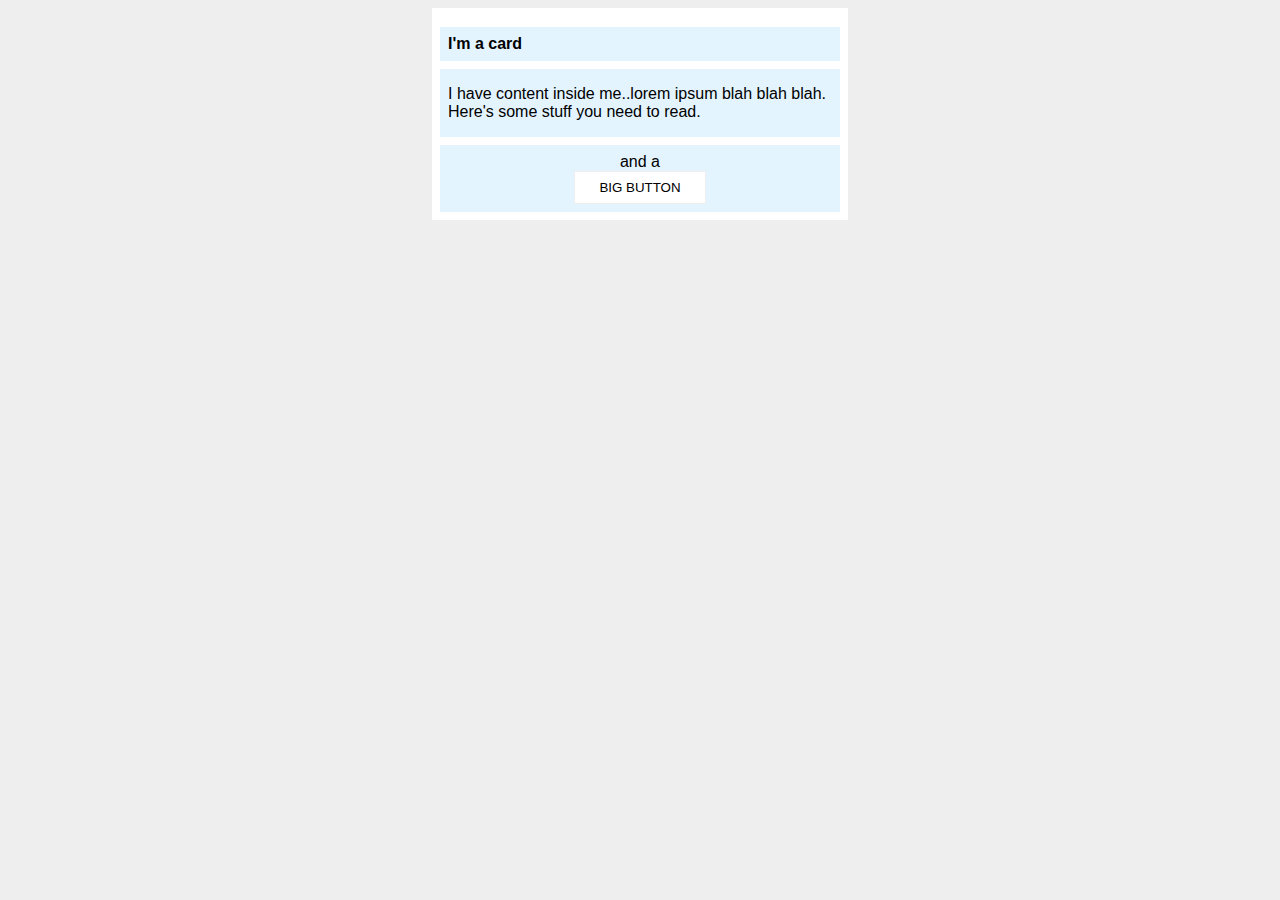
<file: foundations/block-and-inline/02-margin-and-padding-2/index.html>
<!DOCTYPE html>
<html lang="en">
  <head>
    <meta charset="UTF-8">
    <meta http-equiv="X-UA-Compatible" content="IE=edge">
    <meta name="viewport" content="width=device-width, initial-scale=1.0">
    <title>Margin and Padding exercise 2</title>
    <link rel="stylesheet" href="style.css">
  </head>
  <body>
    <div class="card">
      <h1 class="title">I'm a card</h1>
      <div class="content">I have content inside me..lorem ipsum blah blah blah. Here's some stuff you need to read.</div>
      <div class="button-container">and a<button>BIG BUTTON</button></div>
    </div>
  </body>
</html>
</file>
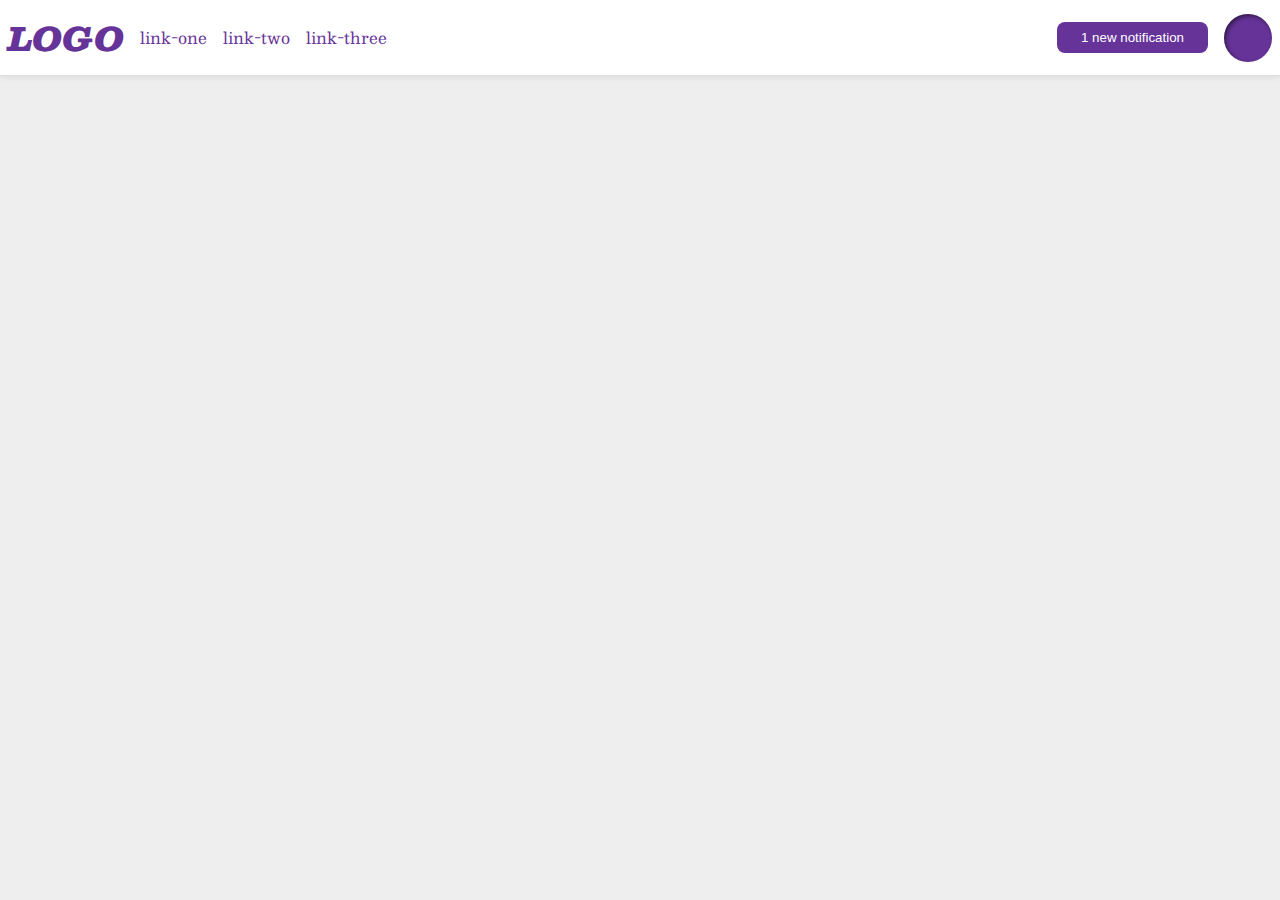
<file: foundations/flex/03-flex-header-2/index.html>
<!DOCTYPE html>
<html lang="en">
  <head>
    <meta charset="UTF-8">
    <meta http-equiv="X-UA-Compatible" content="IE=edge">
    <meta name="viewport" content="width=device-width, initial-scale=1.0">
    <title>Flex Header 2</title>
    <link rel="stylesheet" href="style.css">
  </head>
  <body>
    <div class="header">
      <div class="header-sub">
        <div class="logo">
          LOGO
        </div>
        <ul class="links">
          <li><a href="https://google.com">link-one</a></li>
          <li><a href="https://google.com">link-two</a></li>
          <li><a href="https://google.com">link-three</a></li>
        </ul>
      </div>
      <div class="header-sub">
        <button class="notifications">
          1 new notification
        </button>
        <div class="profile-image"></div>
      </div>
    </div>
  </body>
</html>
</file>
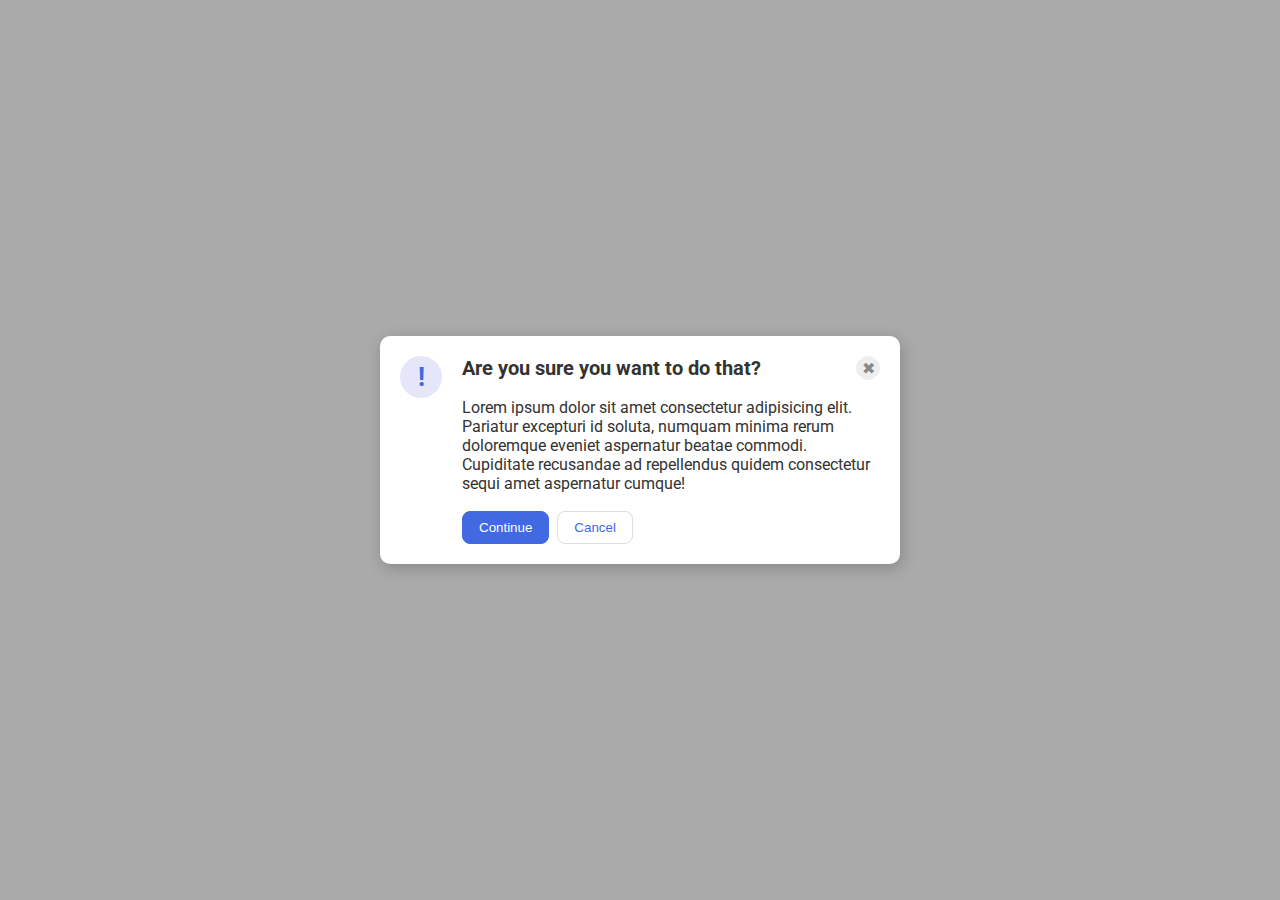
<file: foundations/flex/05-flex-modal/index.html>
<!DOCTYPE html>
<html lang="en">

<head>
  <meta charset="UTF-8">
  <meta http-equiv="X-UA-Compatible" content="IE=edge">
  <meta name="viewport" content="width=device-width, initial-scale=1.0">
  <link rel="stylesheet" href="style.css">
  <title>Modal</title>
</head>

<body>
  <div class="modal">
    <div class="icon">!</div>
    <div class="wrapper">
      <div class="header">
        Are you sure you want to do that?
        <button class="close-button">✖</button>
      </div>
      <div class="text">Lorem ipsum dolor sit amet consectetur adipisicing elit. Pariatur excepturi id soluta, numquam
        minima rerum doloremque eveniet aspernatur beatae commodi. Cupiditate recusandae ad repellendus quidem
        consectetur sequi amet aspernatur cumque!</div>

      <div class="buttons">
        <button class="continue">Continue</button>
        <button class="cancel">Cancel</button>
      </div>
    </div>
  </div>
</body>

</html>
</file>
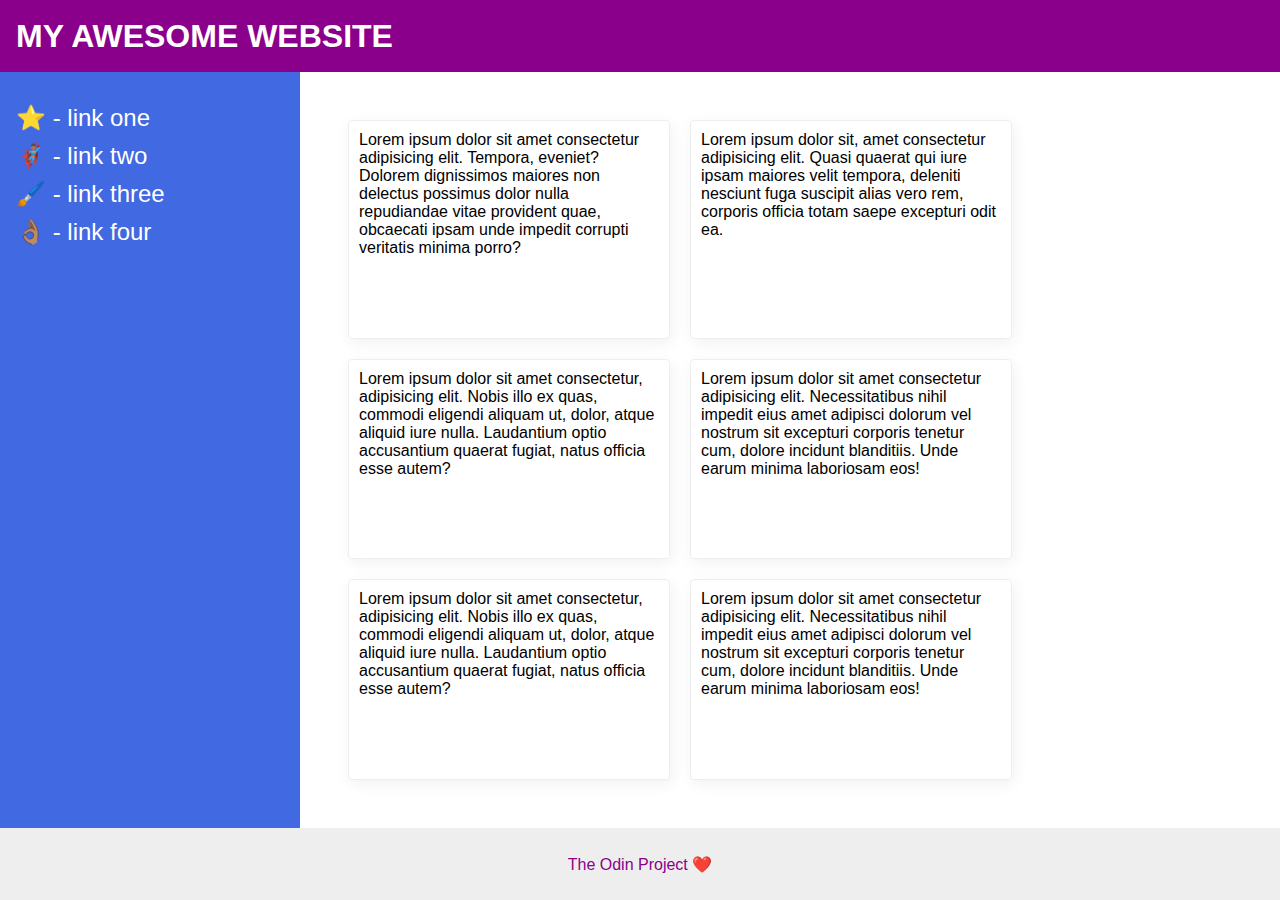
<file: foundations/flex/07-flex-layout-2/index.html>
<!DOCTYPE html>
<html lang="en">
  <head>
    <meta charset="UTF-8">
    <meta http-equiv="X-UA-Compatible" content="IE=edge">
    <meta name="viewport" content="width=device-width, initial-scale=1.0">
    <title>The Holy Grail</title>
    <link rel="stylesheet" href="style.css">
  </head>
  <body>
    <div class="header">
      MY AWESOME WEBSITE
    </div>
    <div class="middle">
      <div class="sidebar">
        <ul>
          <li><a href="#">⭐ - link one</a></li>
          <li><a href="#">🦸🏽‍♂️ - link two</a></li>
          <li><a href="#">🖌️ - link three</a></li>
          <li><a href="#">👌🏽 - link four</a></li>
        </ul>
      </div>

      <div class="cards">
        <div class="card">Lorem ipsum dolor sit amet consectetur adipisicing elit. Tempora, eveniet? Dolorem dignissimos maiores non delectus possimus dolor nulla repudiandae vitae provident quae, obcaecati ipsam unde impedit corrupti veritatis minima porro?</div>
        <div class="card">Lorem ipsum dolor sit, amet consectetur adipisicing elit. Quasi quaerat qui iure ipsam maiores velit tempora, deleniti nesciunt fuga suscipit alias vero rem, corporis officia totam saepe excepturi odit ea.</div>
        <div class="card">Lorem ipsum dolor sit amet consectetur, adipisicing elit. Nobis illo ex quas, commodi eligendi aliquam ut, dolor, atque aliquid iure nulla. Laudantium optio accusantium quaerat fugiat, natus officia esse autem?</div>
        <div class="card">Lorem ipsum dolor sit amet consectetur adipisicing elit. Necessitatibus nihil impedit eius amet adipisci dolorum vel nostrum sit excepturi corporis tenetur cum, dolore incidunt blanditiis. Unde earum minima laboriosam eos!</div>
        <div class="card">Lorem ipsum dolor sit amet consectetur, adipisicing elit. Nobis illo ex quas, commodi eligendi aliquam ut, dolor, atque aliquid iure nulla. Laudantium optio accusantium quaerat fugiat, natus officia esse autem?</div>
        <div class="card">Lorem ipsum dolor sit amet consectetur adipisicing elit. Necessitatibus nihil impedit eius amet adipisci dolorum vel nostrum sit excepturi corporis tenetur cum, dolore incidunt blanditiis. Unde earum minima laboriosam eos!</div>
      </div>
    </div>
    <div class="footer">
      The Odin Project ❤️
    </div>
  </body>
</html>
</file>
<file: foundations/block-and-inline/02-margin-and-padding-2/style.css>
body {
  background: #eee;
  font-family: sans-serif;
}

.card {
  width: 400px;
  background: #fff;
  margin: 0 auto;
  padding: 8px;
  
}

.title {
  background: #e3f4ff;
  font-size: 16px;
  display: block;
  padding: 8px;
  margin-bottom: 0
}

.content {
  background: #e3f4ff;
  padding: 16px 8px;
  margin: 8px 0
}

.button-container {
  background: #e3f4ff;
  padding: 8px;
  text-align: center;
}


button {
  background: white;
  border: 1px solid #eee;
  display:block;
  /*! width: 352px; */
  margin: 0 auto;
  padding: 8px 24px;
}
</file>
<file: foundations/flex/03-flex-header-2/style.css>
/* this is some magical font-importing.  
you'll learn about it later. */
@import url('https://fonts.googleapis.com/css2?family=Besley:ital,wght@0,400;1,900&display=swap');

body {
  margin: 0;
  background: #eee;
  font-family: Besley, serif;
}

.header {
  background: white;
  border-bottom: 1px solid #ddd;
  box-shadow: 0 0 8px rgba(0,0,0,.1);
  display: flex;
  justify-content: space-between;
  align-items: center;
  padding: 8px;
}

.profile-image {
  background: rebeccapurple;
  box-shadow: inset 2px 2px 4px rgba(0,0,0,.5);
  border-radius: 50%;
  width: 48px;
  height: 48px;
}

.logo {
  color: rebeccapurple;
  font-size: 32px;
  font-weight: 900;
  font-style: italic;
}

button {
  border: none;
  border-radius: 8px;
  background: rebeccapurple;
  color: white;
  padding: 8px 24px;
}

a {
  /* this removes the line under our links */
  text-decoration: none;
  color: rebeccapurple;
}

ul {
  list-style-type: none;
  display: flex;
  gap: 16px;
  padding: 0;
}

.header-sub{
  display: flex;
  gap: 16px;
  align-items: center;
}
</file>
<file: foundations/flex/05-flex-modal/style.css>
@import url('https://fonts.googleapis.com/css2?family=Roboto:wght@400;700&display=swap');

html, body {
  height: 100%;
}

body {
  font-family: Roboto, sans-serif;
  margin: 0;
  background: #aaa;
  color: #333;
  /* I'll give you this one for free lol */
  display: flex;
  align-items: center;
  justify-content: center;
}

.modal {
  background: white;
  width: 480px;
  border-radius: 10px;
  box-shadow: 2px 4px 16px rgba(0,0,0,.2);
  display: flex;
  padding: 20px;
  gap: 20px;
}

.wrapper {
  gap: 18px;
}

.buttons {
  display: flex;
  gap: 8px;
}

.header {
  display: flex;
  justify-content: space-between;
  font-weight: bold;
  font-size: 1.25em;
  align-items: center;
}

.wrapper {
  display: flex;
  flex-direction: column;
}

.icon {
  color: royalblue;
  font-size: 26px;
  font-weight: 700;
  background: lavender;
  width: 42px;
  height: 42px;
  border-radius: 50%;
  display: flex;
  align-items: center;
  justify-content: center;
  flex-shrink: 0;
}

.close-button {
  background: #eee;
  border-radius: 50%;
  color: #888;
  font-weight: 400;
  font-size: 16px;
  height: 24px;
  width: 24px;
  display: flex;
  align-items: center;
  justify-content: center;
  border: 1px solid #eee;
  padding: 0;
}

button {
  cursor: pointer;
  padding: 8px 16px;
  border-radius: 8px;
}

button.continue {
  background: royalblue;
  border: 1px solid royalblue;
  color: white;
}

button.cancel {
  background: white;
  border: 1px solid #ddd;
  color: royalblue;
}
</file>
<file: foundations/flex/07-flex-layout-2/style.css>
body {
  font-family: -apple-system, BlinkMacSystemFont, 'Segoe UI', Roboto, Oxygen, Ubuntu, Cantarell, 'Open Sans', 'Helvetica Neue', sans-serif;
  margin: 0;
  min-height: 100vh;
  display: flex;
  flex-direction: column;
}

.header {
  height: 72px;
  background: darkmagenta;
  color: white;
  display: flex;
  align-items: center;
  font-weight: 900;
  font-size: 32px;
  padding-left: 16px;
}

.middle {
  display: flex;
  flex-grow: 1;
}

.cards {
  display: flex;
  flex-wrap: wrap;
  gap: 20px;
  padding: 48px;
}

.footer {
  height: 72px;
  background: #eee;
  color: darkmagenta;
  justify-self: end;
  display: flex;
  justify-content: center;
  align-items: center;
}

.sidebar {
  width: 300px;
  background: royalblue;
  box-sizing: border-box;
  flex: 1 0 auto;
  padding: 16px;
}

.card {
  border: 1px solid #eee;
  box-shadow: 2px 4px 16px rgba(0,0,0,.06);
  border-radius: 4px;
  flex-basis: 300px;
  padding: 10px;
}

ul {
  padding: 0;
  list-style: none;
  display: flex;
  flex-direction: column;
  gap: 10px;
}

a {
  text-decoration: none;
  color: white;
  font-size: 24px;
}
</file>
